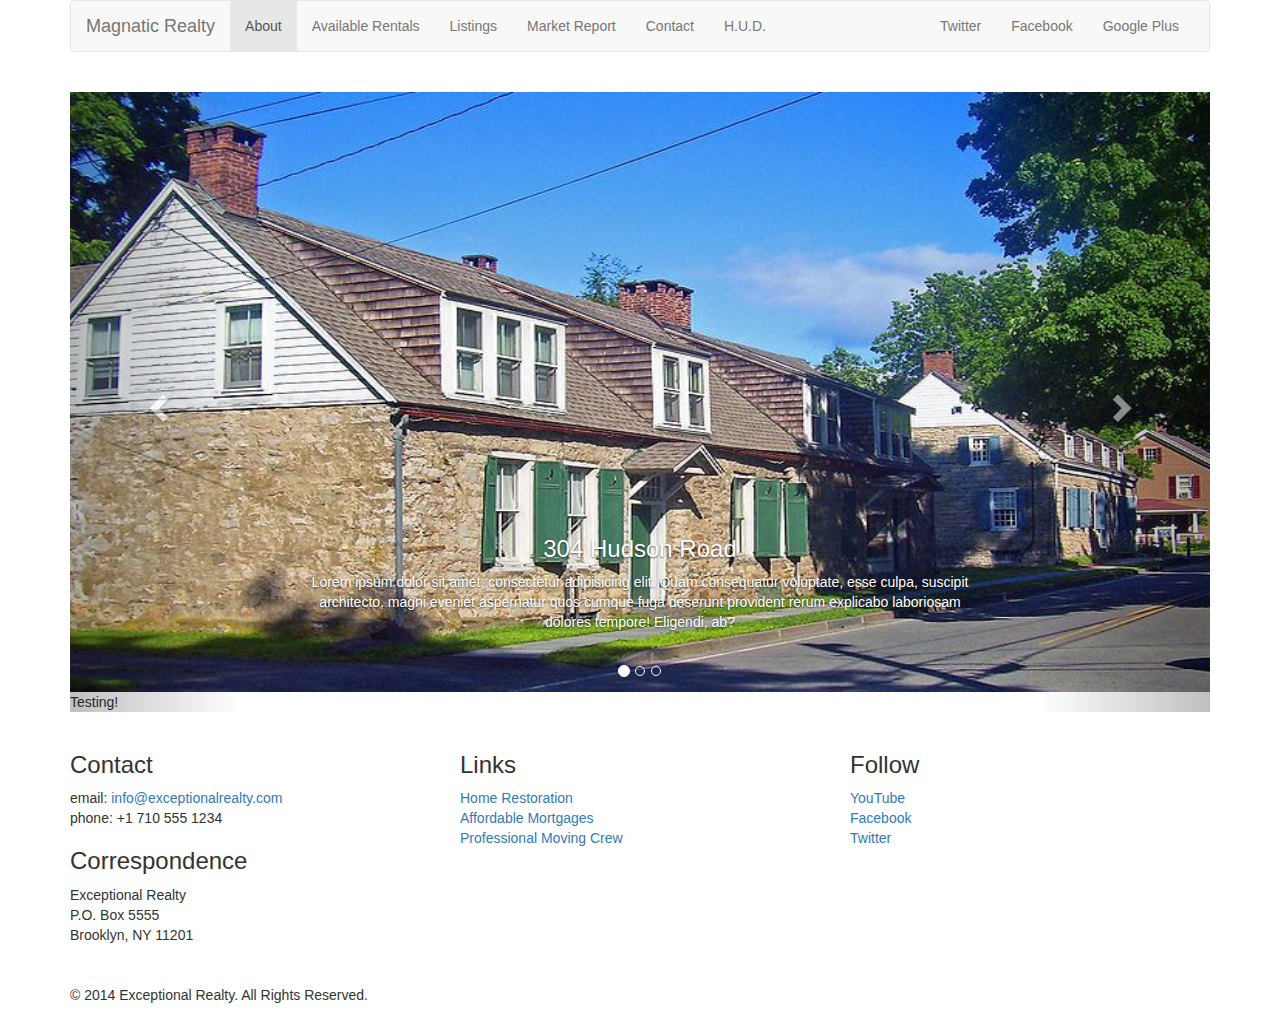
<file: new-properties.html>
<!DOCTYPE html>
<html lang="en">
  <head>
    <meta charset="utf-8">
    <meta http-equiv="X-UA-Compatible" content="IE=edge">
    <meta name="viewport" content="width=device-width, initial-scale=1">
    <!-- The above 3 meta tags *must* come first in the head; any other head content must come *after* these tags -->
    <title>Magnatic Realty - Affordable Rentals - About</title>

    <!-- Bootstrap -->
    <link href="css/bootstrap.min.css" rel="stylesheet">

    <!-- Custom Style Sheet -->
    <link href="css/style.css" rel="stylesheet">

    <!-- HTML5 shim and Respond.js for IE8 support of HTML5 elements and media queries -->
    <!-- WARNING: Respond.js doesn't work if you view the page via file:// -->
    <!--[if lt IE 9]>
      <script src="https://oss.maxcdn.com/html5shiv/3.7.3/html5shiv.min.js"></script>
      <script src="https://oss.maxcdn.com/respond/1.4.2/respond.min.js"></script>
    <![endif]-->
  </head>

  <body>
    <div class=container>

    	<div class=row>
    		<div class="col-sm-12">
	    	  <nav class="navbar navbar-default">
                  <div class="container-fluid">
                    <!-- Brand and toggle get grouped for better mobile display -->
                    <div class="navbar-header">
                      <button type="button" class="navbar-toggle collapsed" data-toggle="collapse" data-target="#bs-example-navbar-collapse-1" aria-expanded="false">
                        <span class="sr-only">Toggle navigation</span>
                        <span class="icon-bar"></span>
                        <span class="icon-bar"></span>
                        <span class="icon-bar"></span>
                      </button>
                      <a class="navbar-brand" href="#">Magnatic Realty</a>
                    </div>

                    <!-- Collect the nav links, forms, and other content for toggling -->
                    <div class="collapse navbar-collapse" id="bs-example-navbar-collapse-1">
                      <!-- main nav links-->
                      <ul class="nav navbar-nav">
                        <li class="active"><a href="index.html">About <span class="sr-only">(current)</span></a></li>
                        <li><a href="new-properties.html">Available Rentals</a></li>
                        <li><a href="#">Listings</a></li>
                        <li><a href="#">Market Report</a></li>
                        <li><a href="#">Contact</a></li>
                        <li><a href="#" target="_blank">H.U.D.</a></li>
                      </ul>
                      <!-- Social nav links -->
                      <ul class="nav navbar-nav navbar-right">
                        <li><a class="twit" href="#" title="Twitter">Twitter</a></li>
                        <li><a class="fbook" href="#" title="Facebook">Facebook</a></li>
                        <li><a class="gplus" href="#" title="Google Plus">Google Plus</a></li>
                      </ul>
                    </div><!-- /.navbar-collapse -->
                  </div><!-- /.container-fluid -->
                </nav>
	    	 </div>
    	</div>

    	<div class="row">
    		<div class="col-xs-12">
    			<div id="carousel-example-generic" class="carousel slide" data-ride="carousel">
				  <!-- Indicators -->
				  <ol class="carousel-indicators">
				    <li data-target="#carousel-example-generic" data-slide-to="0" class="active"></li>
				    <li data-target="#carousel-example-generic" data-slide-to="1"></li>
				    <li data-target="#carousel-example-generic" data-slide-to="2"></li>
				  </ol>

				  <!-- Wrapper for slides -->
				  <div class="carousel-inner" role="listbox">
				    <div class="item active">
				      <img src="images/hurley-new-york.jpg" alt="304 Hudson Road">
				      <div class="carousel-caption">
				      	<h3>304 Hudson Road</h3>
				        <p>Lorem ipsum dolor sit amet, consectetur adipisicing elit. Quam consequatur voluptate, esse culpa, suscipit architecto, magni eveniet aspernatur quos cumque fuga deserunt provident rerum explicabo laboriosam dolores tempore! Eligendi, ab?</p>
				      </div>
				    </div>

				    <div class="item">
				      <img src="images/ardsley-on-hudson.jpg" alt="512 Ardsley-on-Hudson">
				      <div class="carousel-caption">
				      	<h3>512 Ardsley-on-Hudson</h3>
				        <p>Lorem ipsum dolor sit amet, consectetur adipisicing elit. Minus soluta deserunt praesentium tenetur nostrum voluptatum molestias unde distinctio provident aspernatur eius, odio voluptatibus, inventore eaque sint consequuntur voluptates dolorum mollitia.</p>
				      </div>
				    </div>
				    Testing!
				  </div>

				  <!-- Controls -->
				  <a class="left carousel-control" href="#carousel-example-generic" role="button" data-slide="prev">
				    <span class="glyphicon glyphicon-chevron-left" aria-hidden="true"></span>
				    <span class="sr-only">Previous</span>
				  </a>
				  <a class="right carousel-control" href="#carousel-example-generic" role="button" data-slide="next">
				    <span class="glyphicon glyphicon-chevron-right" aria-hidden="true"></span>
				    <span class="sr-only">Next</span>
				  </a>
				</div>
    			
    		</div> <!-- closing col-xs-12-->
    	</div> <!-- closing .row -->

    	<div class="row">
    		<div class="col-sm-4">
    		  <h3>Contact</h3>
	          <p>
	          email: <a href="mailto:info@exceptionalrealty.com">info@exceptionalrealty.com</a><br>
	          phone: +1 710 555 1234
	          </p>
	          <h3>Correspondence</h3>
	          <address>
	            Exceptional Realty<br>
	            P.O. Box 5555<br>
	            Brooklyn, NY 11201
	          </address>
    		</div>
    		<div class="col-sm-4">
	    	    <h3>Links</h3>
	            <p>
	            <a href="#" target="_blank">Home Restoration</a><br>
	            <a href="#" target="_blank">Affordable Mortgages</a><br>
	            <a href="#" target="_blank">Professional Moving Crew</a>
	            </p>
    		</div>
    		<div class="col-sm-4">
	    	    <h3>Follow</h3>
	            <p>
	            <a href="#" target="_blank">YouTube</a><br>
	            <a href="#" target="_blank">Facebook</a><br>
	            <a href="#" target="_blank">Twitter</a>
	            </p>
    		</div>
    	</div>

    	<div class="row">
    		<div class="col-sm-12">
    		  &copy; 2014 Exceptional Realty. All Rights Reserved.
    		</div>
    	</div>

    <!-- jQuery (necessary for Bootstrap's JavaScript plugins) -->
    <script src="https://ajax.googleapis.com/ajax/libs/jquery/1.12.4/jquery.min.js"></script>
    <!-- Include all compiled plugins (below), or include individual files as needed -->
    <script src="js/bootstrap.min.js"></script>
    </div> <!-- container closes here -->
  </body>

</html>
</file>
<file: css/style.css>
/*///// MEDIA //////*/

img, video, audio, iframe, table, form {
  width: 100%; /* IE */
  max-width: 100%; /* FF, Safari, Chrome */
}

/*///// LAYOUT STYLES //////*/

.row {
	margin-bottom: 20px;
}

/*///// CAROUSEL STYLES /////*/

	#carousel-example-generic .item img {
		height: auto;
	}

	.carousel-caption p {
		display: none;
	}


@media only screen and (min-width: 768px) {

	#carousel-example-generic .item img {
		height: 384px;
	}

}

@media only screen and (min-width: 992px) {
	
	#carousel-example-generic .item img {
		height: 496px;
	}

	.carousel-caption p {
		display: block;
	}

}

@media only screen and (min-width: 1200px) {
	
	#carousel-example-generic .item img {
		height: 600px;
	}

	.carousel-caption p {
		display: block;
	}

}
</file>
